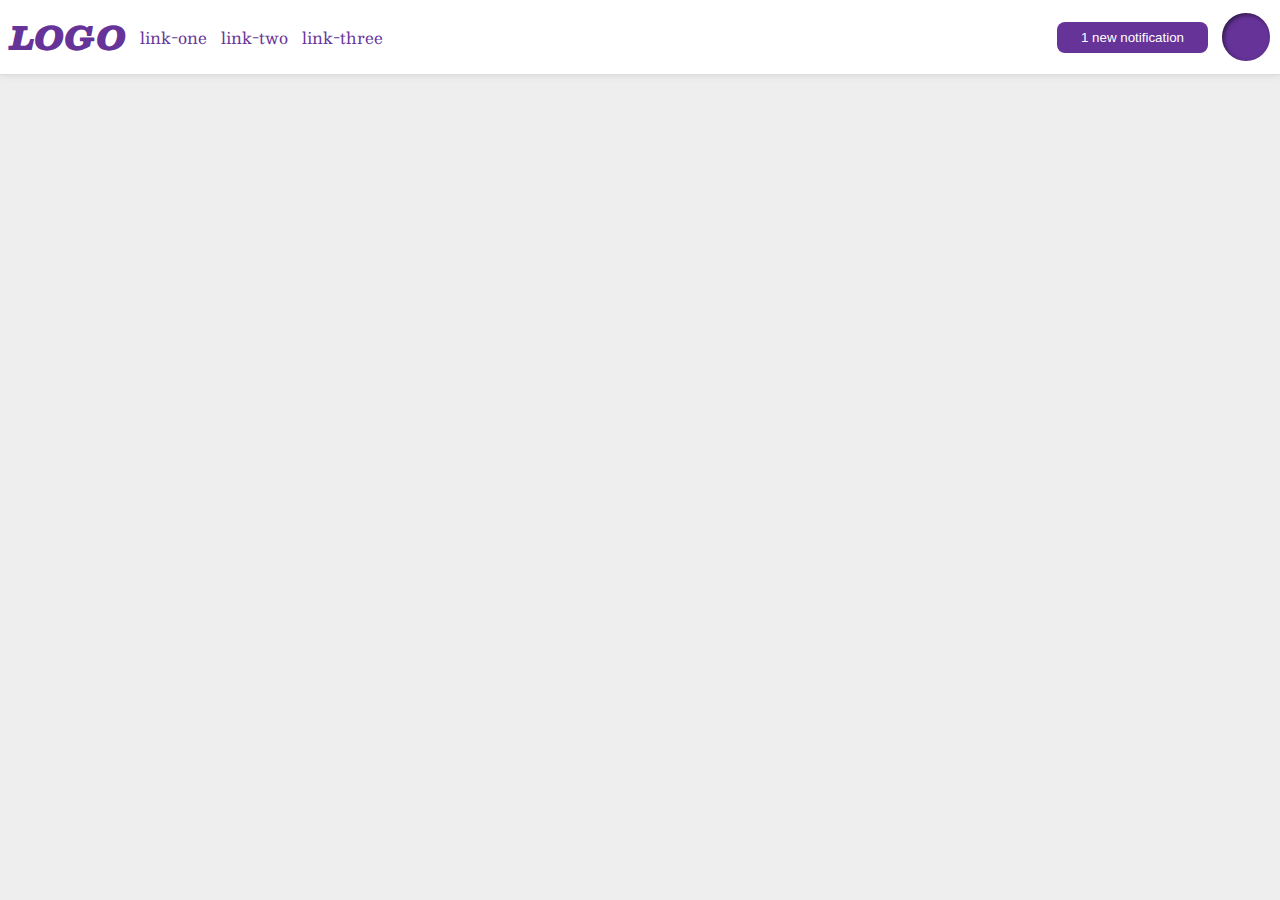
<file: flex/03-flex-header-2/index.html>
<!DOCTYPE html>
<html lang="en">
  <head>
    <meta charset="UTF-8">
    <meta http-equiv="X-UA-Compatible" content="IE=edge">
    <meta name="viewport" content="width=device-width, initial-scale=1.0">
    <title>Flex Header 2</title>
    <link rel="stylesheet" href="style.css">
  </head>
  <body>
    <div class="header">
      
      <div class="logo-links">
        <div class="logo">
          LOGO
        </div>
        <ul class="links">
          <li><a href="google.com">link-one</a></li>
          <li><a href="google.com">link-two</a></li>
          <li><a href="google.com">link-three</a></li>
        </ul>
      </div>

      <div class="notif-profile">
        <button class="notifications">
          1 new notification
        </button>
        <div class="profile-image"></div>
      </div>
  
    </div>
  </body>
</html>
</file>
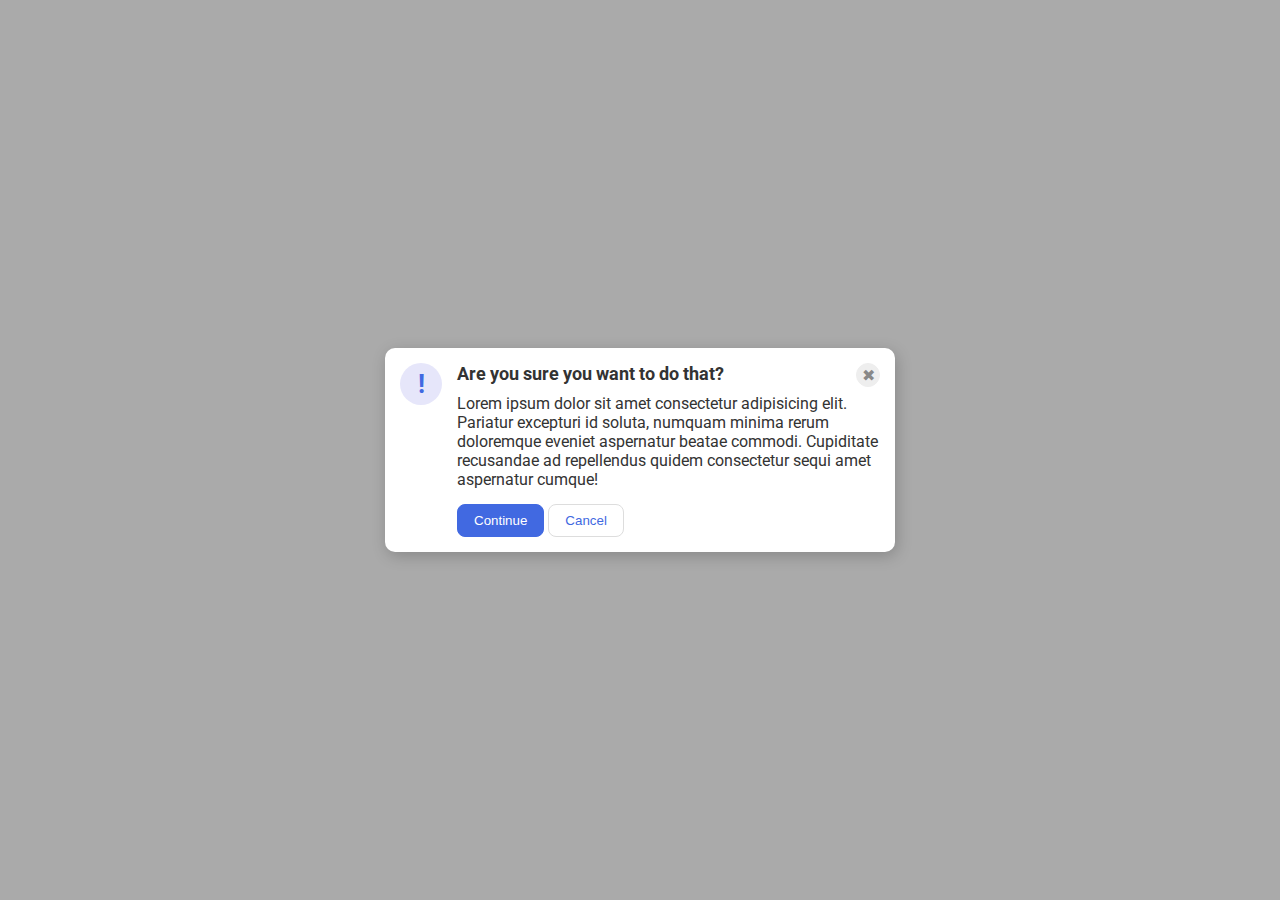
<file: flex/05-flex-modal/index.html>
<!DOCTYPE html>
<html lang="en">
  <head>
    <meta charset="UTF-8">
    <meta http-equiv="X-UA-Compatible" content="IE=edge">
    <meta name="viewport" content="width=device-width, initial-scale=1.0">
    <link rel="stylesheet" href="style.css">
    <title>Modal</title>
  </head>
  <body>
    <div class="modal">
      <div class="icon">!</div>
      <div class="content-container">
        <div class="warning-head">
          <div class="header">Are you sure you want to do that?</div>
          <div class="close-button-div">
            <button class="close-button">✖</button>
          </div>
        </div>
        <div class="text">Lorem ipsum dolor sit amet consectetur adipisicing elit. Pariatur excepturi id soluta, numquam minima rerum doloremque eveniet aspernatur beatae commodi. Cupiditate recusandae ad repellendus quidem consectetur sequi amet aspernatur cumque!</div>
        <button class="continue">Continue</button>
        <button class="cancel">Cancel</button>
      </div>
    </div>
  </body>
</html>
</file>
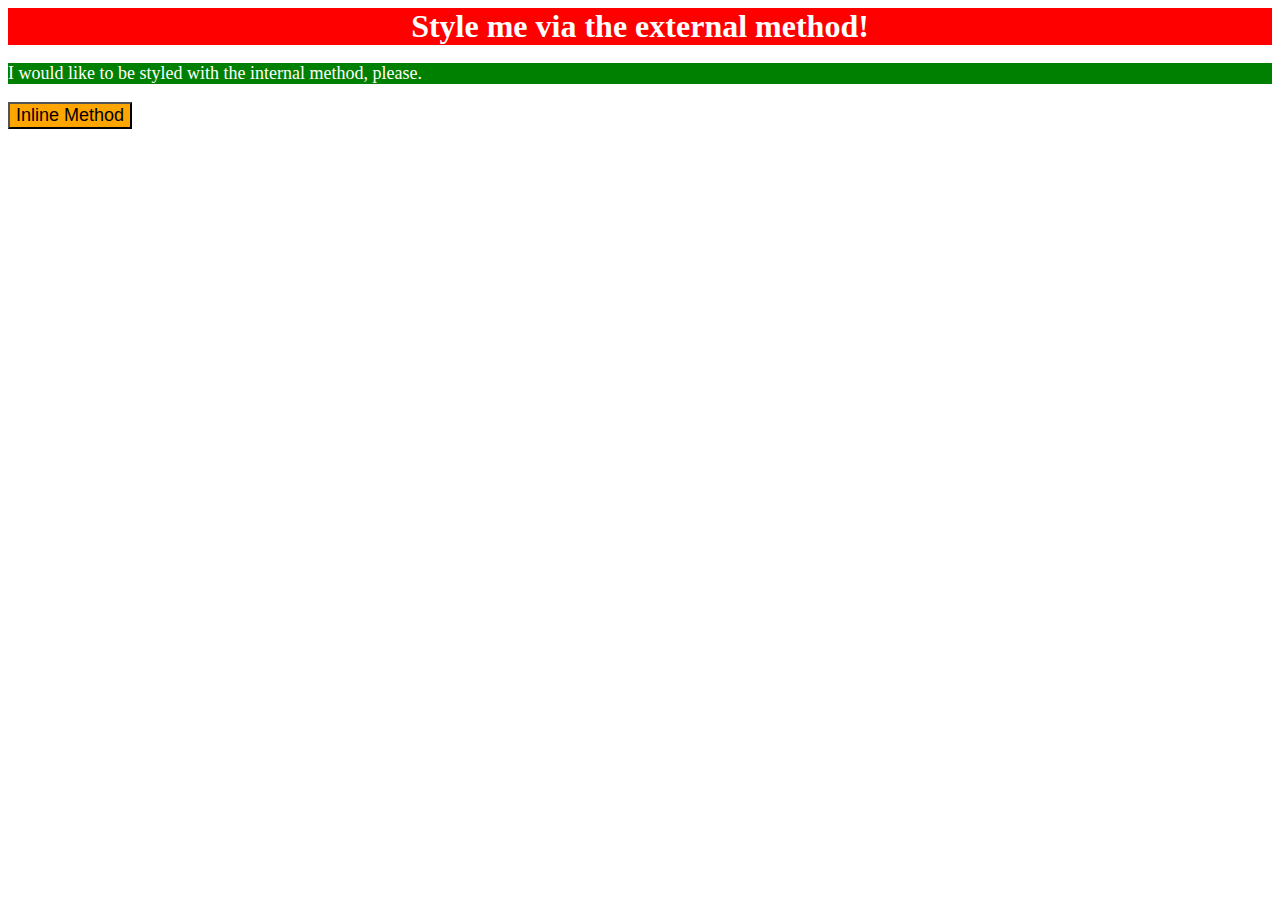
<file: foundations/01-css-methods/index.html>
<!DOCTYPE html>
<html lang="en">
  <head>
    <meta charset="UTF-8">
    <meta http-equiv="X-UA-Compatible" content="IE=edge">
    <meta name="viewport" content="width=device-width, initial-scale=1.0">
    <title>Methods for Adding CSS</title>
    <link rel="stylesheet" href="styles.css">
    <style>
      p {
        background-color: green;
        color: #fff;
        font-size: 18px;
      }
    </style>
  </head>
  <body>
    <div>Style me via the external method!</div>
    <p>I would like to be styled with the internal method, please.</p>
    <button style="background-color: orange; font-size: 18px;">Inline Method</button>
  </body>
</html>
</file>
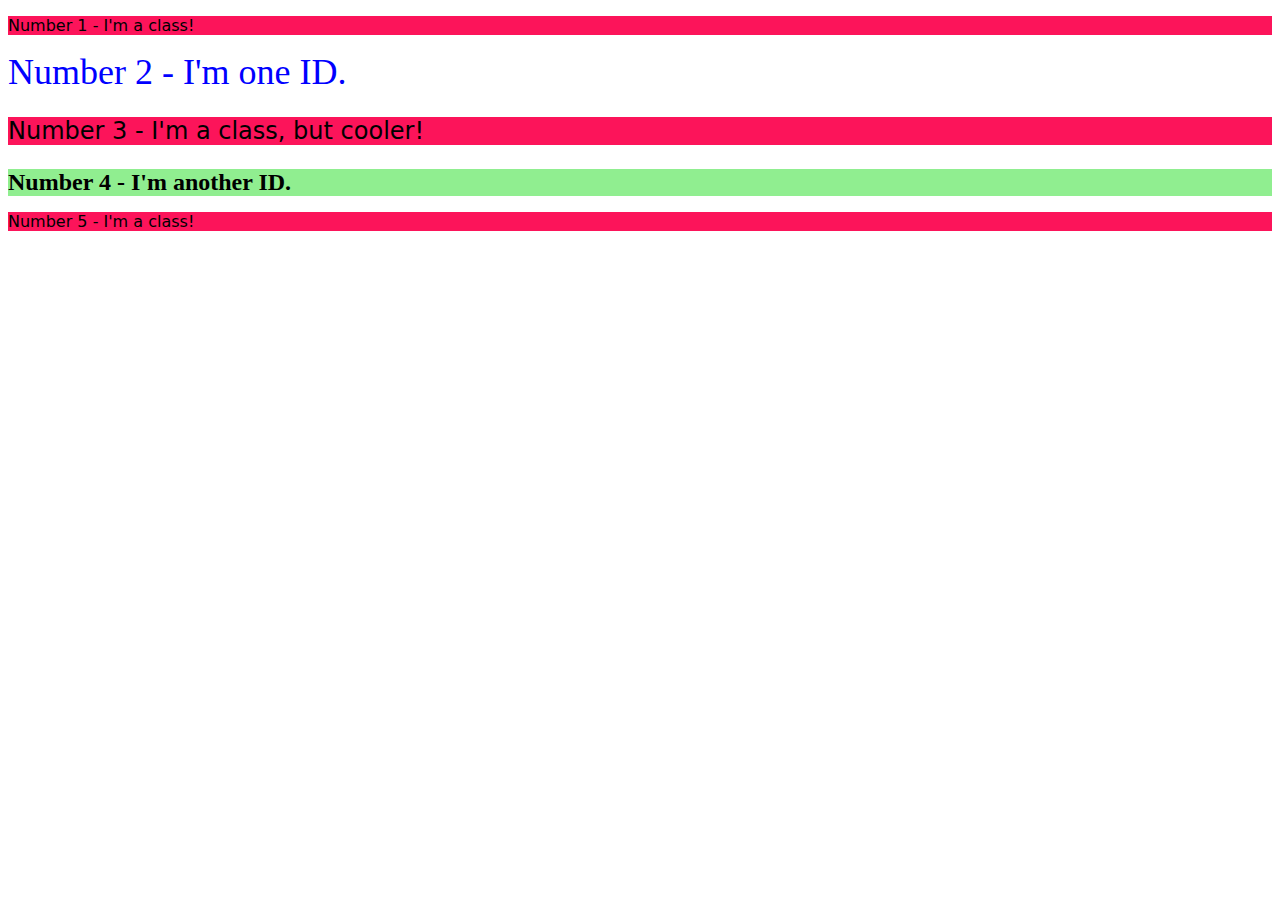
<file: foundations/02-class-id-selectors/index.html>
<!DOCTYPE html>
<html lang="en">
  <head>
    <meta charset="UTF-8">
    <meta http-equiv="X-UA-Compatible" content="IE=edge">
    <meta name="viewport" content="width=device-width, initial-scale=1.0">
    <title>Class and ID Selectors</title>
    <link rel="stylesheet" href="style.css">
  </head>
  <body>
    <p class="odd">Number 1 - I'm a class!</p>
    <div id="awesome">Number 2 - I'm one ID.</div>
    <p class="odd cooler">Number 3 - I'm a class, but cooler!</p>
    <div id="awesome2">Number 4 - I'm another ID.</div>
    <p class="odd">Number 5 - I'm a class!</p>
  </body>
</html>
</file>
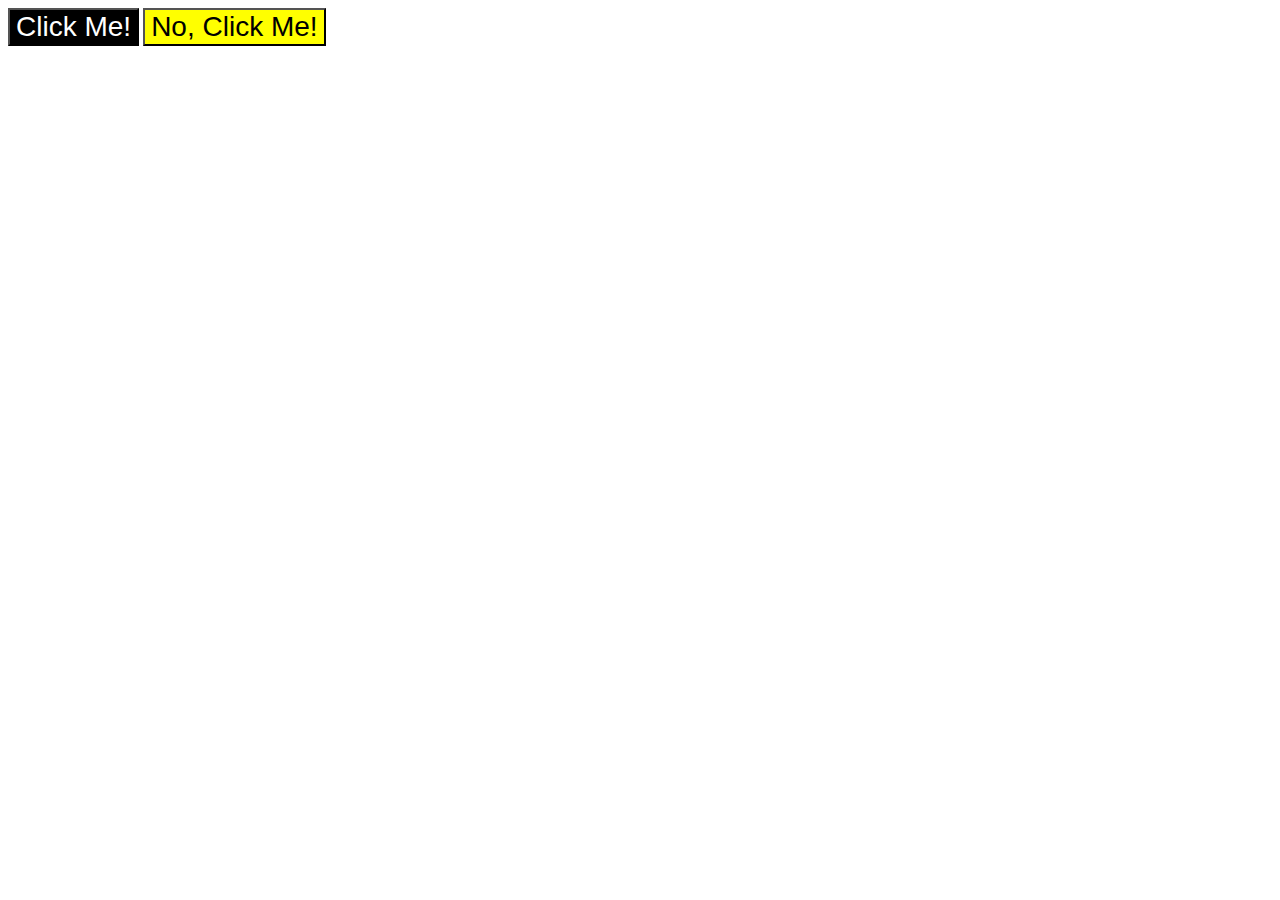
<file: foundations/03-grouping-selectors/index.html>
<!DOCTYPE html>
<html lang="en">
  <head>
    <meta charset="UTF-8">
    <meta http-equiv="X-UA-Compatible" content="IE=edge">
    <meta name="viewport" content="width=device-width, initial-scale=1.0">
    <title>Grouping Selectors</title>
    <link rel="stylesheet" href="style.css">
  </head>
  <body>
    <button class="click-me">Click Me!</button>
    <button class="no-click-me">No, Click Me!</button>
  </body>
</html>
</file>
<file: flex/03-flex-header-2/style.css>
/* this is some magical font-importing.  
you'll learn about it later. */
@import url('https://fonts.googleapis.com/css2?family=Besley:ital,wght@0,400;1,900&display=swap');

body {
  margin: 0;
  background: #eee;
  font-family: Besley, serif;
}

.header {
  background: white;
  border-bottom: 1px solid #ddd;
  box-shadow: 0 0 8px rgba(0,0,0,.1);
  display: flex;
  justify-content: space-between;
  align-items: center;
  padding: 10px;
}

.profile-image {
  background: rebeccapurple;
  box-shadow: inset 2px 2px 4px rgba(0,0,0,.5);
  border-radius: 50%;
  width: 48px;
  height: 48px;
}

.logo {
  color: rebeccapurple;
  font-size: 32px;
  font-weight: 900;
  font-style: italic;
}

button {
  border: none;
  border-radius: 8px;
  background: rebeccapurple;
  color: white;
  padding: 8px 24px;
  max-height: 35px;
}

a {
  /* this removes the line under our links */
  text-decoration: none;
  color: rebeccapurple;
}

ul {
  list-style-type: none;
  display: flex;
  margin: 0px;
  padding: 0px;
  align-items: center;
  gap: 14px;
}

.logo-links,
.notif-profile {
  display: flex;
  gap: 14px;
  align-items: center;
}
</file>
<file: flex/05-flex-modal/style.css>
@import url('https://fonts.googleapis.com/css2?family=Roboto:wght@400;700&display=swap');

html, body {
  height: 100%;
}

body {
  font-family: Roboto, sans-serif;
  margin: 0;
  background: #aaa;
  color: #333;
  /* I'll give you this one for free lol */
  display: flex;
  align-items: center;
  justify-content: center;
}

.modal {
  background: white;
  width: 480px;
  border-radius: 10px;
  box-shadow: 2px 4px 16px rgba(0,0,0,.2);
  display: flex;
  padding: 15px;
}

.icon {
  color: royalblue;
  font-size: 26px;
  font-weight: 700;
  background: lavender;
  width: 42px;
  height: 42px;
  border-radius: 50%;
  display: flex;
  align-items: center;
  justify-content: center;
  min-width: 42px;
}

.close-button {
  background: #eee;
  border-radius: 50%;
  color: #888;
  font-weight: 400;
  font-size: 16px;
  height: 24px;
  width: 24px;
  display: flex;
  align-items: center;
  justify-content: center;
  border: 1px solid #eee;
  padding: 0;
}

button {
  cursor: pointer;
  padding: 8px 16px;
  border-radius: 8px;
}

button.continue {
  background: royalblue;
  border: 1px solid royalblue;
  color: white;
}

button.cancel {
  background: white;
  border: 1px solid #ddd;
  color: royalblue;
}

.warning-head {
  display: flex;
  justify-content: space-between;
  font-weight: bold;
}

.content-container {
  margin-left: 15px;
}

.header {
  font-size: 18px;
  margin-bottom: 10px;
}

.text {
  margin-bottom: 15px;
}
</file>
<file: foundations/01-css-methods/styles.css>
div {
    background-color: red;
    color: #FFF;
    font-size: 32px;
    text-align: center;
    font-weight: bold;
}
</file>
<file: foundations/02-class-id-selectors/style.css>
.odd {
    font-family: 'Verdana', 'DejaVu Sans', 'sans-serif';
    background-color: #fc145a;
}

#awesome {
    color: #0000FF;
    font-size: 36px;
}

#awesome2 {
    background-color: lightgreen;
    font-size: 24px;
    font-weight: bold;
}

.cooler {
    font-size: 24px;
}
</file>
<file: foundations/03-grouping-selectors/style.css>
.click-me {
    background-color: black;
    color: white;
}

.no-click-me {
    background-color: yellow;
}

.click-me,
.no-click-me {
    font-size: 28px;
    font-family: 'Helvetica', 'Times New Roman', sans-serif;
}
</file>
